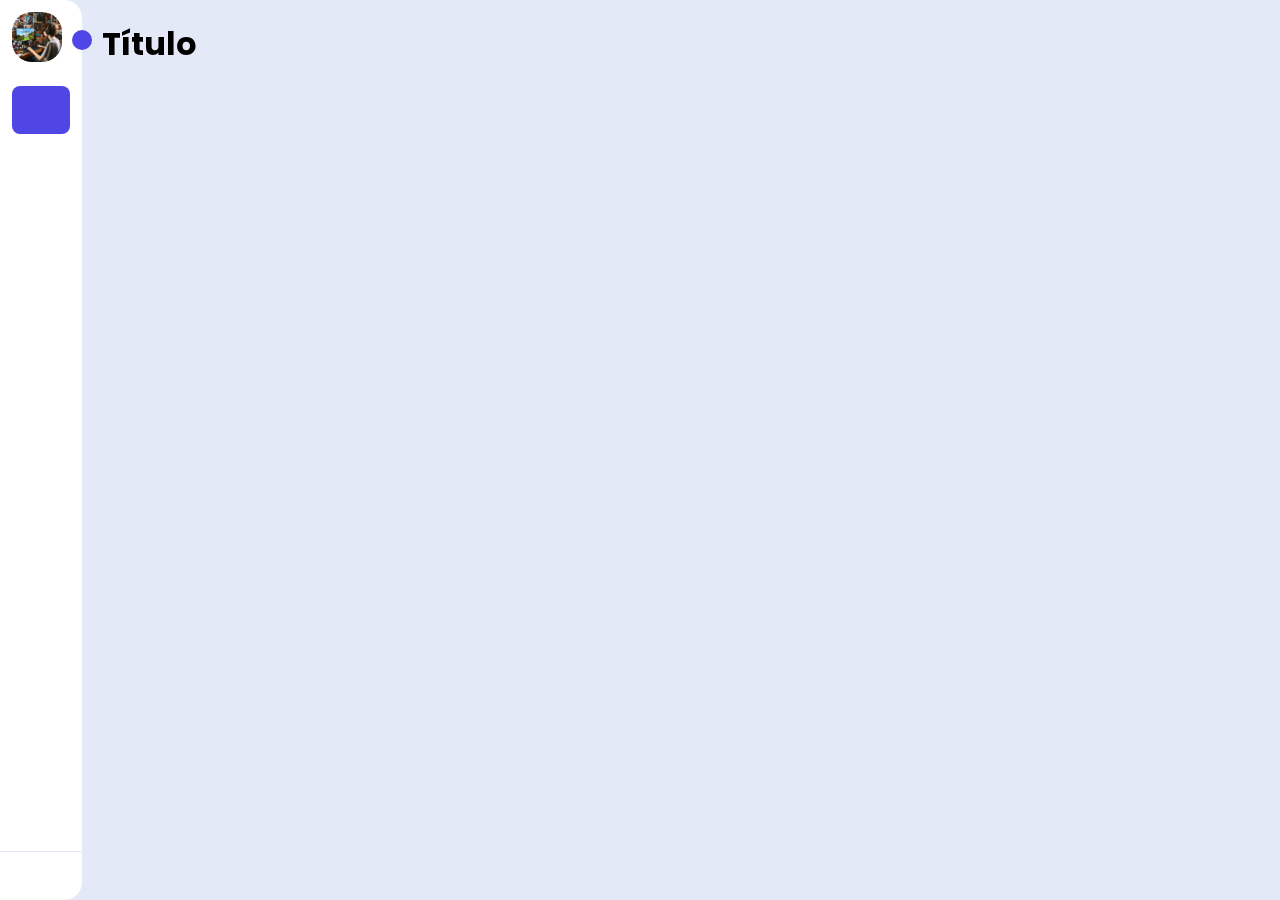
<file: index.html>
<!DOCTYPE html>
<html lang="pt-br">
<head>
    <meta charset="UTF-8">
    <meta name="viewport" content="width=device-width, initial-scale=1.0">
    <link rel="stylesheet" href="https://cdnjs.cloudflare.com/ajax/libs/font-awesome/6.5.1/css/all.min.css" integrity="sha512-DTOQO9RWCH3ppGqcWaEA1BIZOC6xxalwEsw9c2QQeAIftl+Vegovlnee1c9QX4TctnWMn13TZye+giMm8e2LwA==" crossorigin="anonymous" referrerpolicy="no-referrer" />
    <link rel="stylesheet" href="src/css/styles.css">
    <title>Sidebar</title>
</head>
<body>
    <nav id="sidebar">
        <div id="sidebar_content">
            <div id="user">
                <img src="src/images/avatar.jpg" id="user_avatar" alt="Avatar">
    
                <p id="user_infos">
                    <span class="item-description">
                        Angelo Silvano
                    </span>
                    <span class="item-description">
                       Estudante
                    </span>
                </p>
            </div>
    
            <ul id="side_items">
                <li class="side-item active">
                    <a href="#">
                        <i class="fa-solid fa-chart-line"></i>
                        <span class="item-description">
                            Dashboard
                        </span>
                    </a>
                </li>
    
                <li class="side-item">
                    <a href="#">
                        <i class="fa-solid fa-user"></i>
                        <span class="item-description">
                            Usuários
                        </span>
                    </a>
                </li>
    
                <li class="side-item">
                    <a href="#">
                        <i class="fa-solid fa-bell"></i>
                        <span class="item-description">
                            Notificações
                        </span>
                    </a>
                </li>
    
                <li class="side-item">
                    <a href="#">
                        <i class="fa-solid fa-box"></i>
                        <span class="item-description">
                            Produtos
                        </span>
                    </a>
                </li>
    
                <li class="side-item">
                    <a href="./photo_gallery.html">
                        <i class="fa-solid fa-image"></i>
                        <span class="item-description">
                            Imagens
                        </span>
                    </a>
                </li>
    
                <li class="side-item">
                    <a href="#">
                        <i class="fa-solid fa-gear"></i>
                        <span class="item-description">
                            Configurações
                        </span>
                    </a>
                </li>
            </ul>
    
            <button id="open_btn">
                <i id="open_btn_icon" class="fa-solid fa-chevron-right"></i>
            </button>
        </div>

        <div id="logout">
            <button id="logout_btn">
                <i class="fa-solid fa-right-from-bracket"></i>
                <span class="item-description">
                    Logout
                </span>
            </button>
        </div>
    </nav>

    <main>
        <h1>Título</h1>
    </main>
    <script src="src/javascript/script.js"></script>
</body>
</html>
</file>
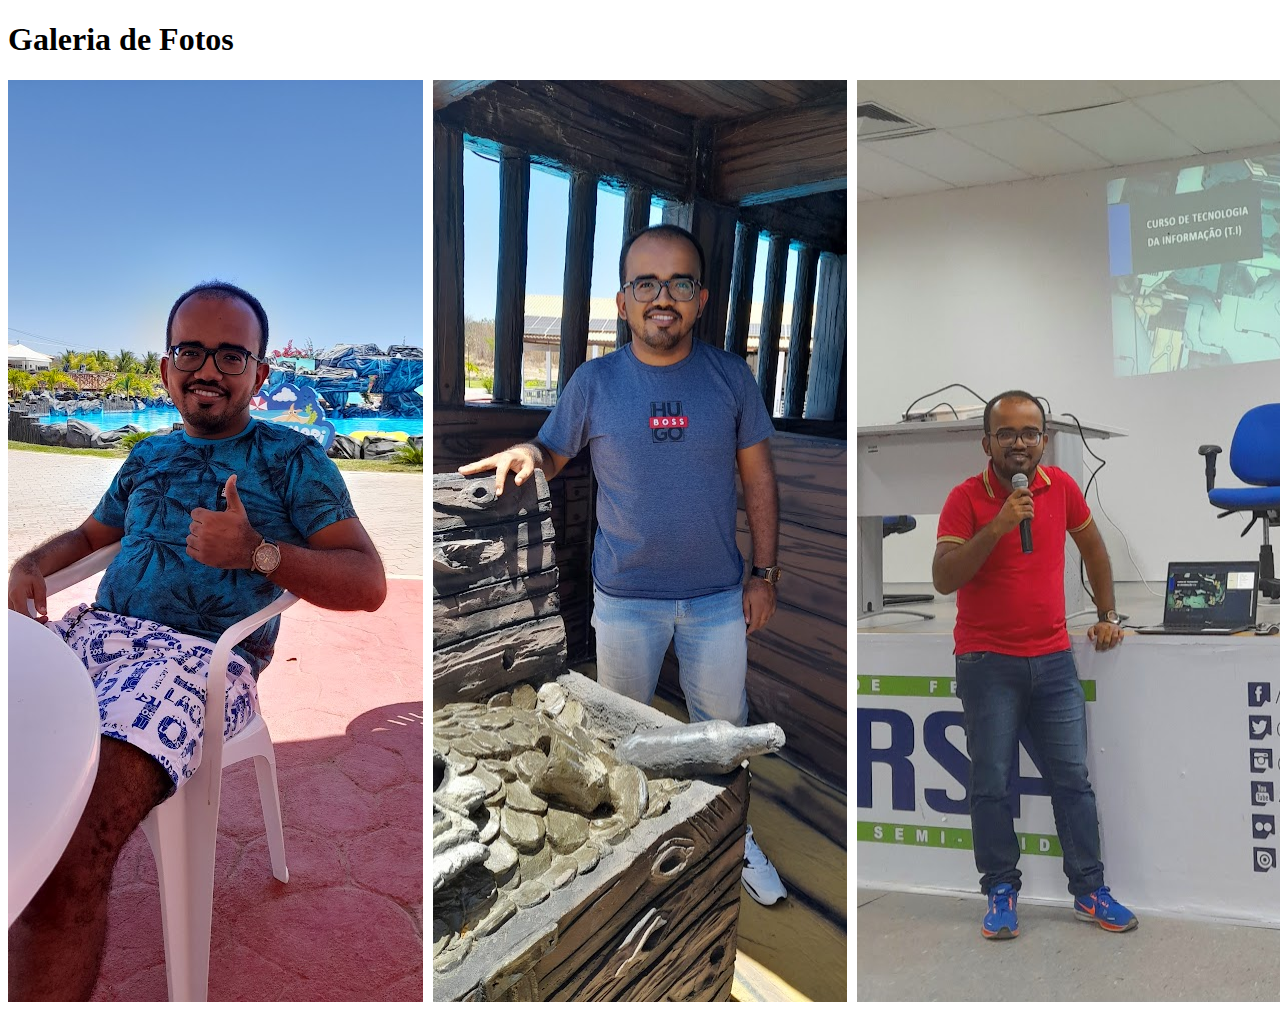
<file: photo_gallery.html>
<!-- photo_gallery.html -->
<!DOCTYPE html>
<html lang="pt-br">
<head>
    <meta charset="UTF-8">
    <meta name="viewport" content="width=device-width, initial-scale=1.0">
    <link rel="stylesheet" href="https://cdnjs.cloudflare.com/ajax/libs/font-awesome/6.5.1/css/all.min.css" integrity="sha512-DTOQO9RWCH3ppGqcWaEA1BIZOC6xxalwEsw9c2QQeAIftl+Vegovlnee1c9QX4TctnWMn13TZye+giMm8e2LwA==" crossorigin="anonymous" referrerpolicy="no-referrer" />
    <link rel="stylesheet" href="./src/css/photo_styles.css">
    <title>Galeria de Fotos</title>
</head>
<body>
    <h1>Galeria de Fotos</h1>
    
    <!-- Seção de fotos -->
    <section id="photo_gallery">
        <img src="./src/images/foto1.jpg" alt="Foto 1">
        <img src="./src/images/foto2.jpg" alt="Foto 2">
        <img src="./src/images/foto3.jpg" alt="Foto 3">
        <!-- Adicione mais imagens conforme necessário -->
    </section>

    <script src="src/javascript/script.js"></script>
</body>
</html>
</file>
<file: src/css/styles.css>
@import url('https://fonts.googleapis.com/css2?family=Poppins:ital,wght@0,100;0,200;0,300;0,400;0,500;0,600;0,700;0,800;0,900;1,100;1,200;1,300;1,400;1,500;1,600;1,700;1,800;1,900&display=swap');

* {
    margin: 0;
    padding: 0;
    box-sizing: border-box;
    font-family: 'Poppins', sans-serif;
}

body {
    display: flex;
    min-height: 100vh;
    background-color: #e3e9f7;
}

main {
    padding: 20px;
    position: fixed;
    z-index: 1;
    padding-left: calc(82px + 20px);
}

#sidebar {
    display: flex;
    flex-direction: column;
    justify-content: space-between;
    background-color: #ffffff;
    height: 100vh;
    border-radius: 0px 18px 18px 0px;
    position: relative;
    transition: all .5s;
    min-width: 82px;
    z-index: 2;
}

#sidebar_content {
    padding: 12px;
}

#user {
    display: flex;
    align-items: center;
    gap: 8px;
    margin-bottom: 24px;
}

#user_avatar {
    width: 50px;
    height: 50px;
    object-fit: cover;
    border-radius: 20px;
}

#user_infos {
    display: flex;
    flex-direction: column;
}

#user_infos span:last-child {
    color: #6b6b6b;
    font-size: 12px;
}

#side_items {
    display: flex;
    flex-direction: column;
    gap: 8px;
    list-style: none;
}

.side-item {
    border-radius: 8px;
    padding: 14px;
    cursor: pointer;
}

.side-item.active {
    background-color: #4f46e5;
}

.side-item:hover:not(.active),
#logout_btn:hover {
    background-color: #e3e9f7;
}

.side-item a {
    text-decoration: none;
    display: flex;
    align-items: center;
    justify-content: center;
    color: #0a0a0a;
}

.side-item.active a {
    color: #e3e9f7;
}

.side-item a i {
    display: flex;
    align-items: center;
    justify-content: center;
    width: 20px;
    height: 20px;
}

#logout {
    border-top: 1px solid #e3e9f7;
    padding: 12px;
}

#logout_btn {
    border: none;
    padding: 12px;
    font-size: 14px;
    display: flex;
    gap: 20px;
    align-items: center;
    border-radius: 8px;
    text-align: start;
    cursor: pointer;
    background-color: transparent;
}

#open_btn {
    position: absolute;
    top: 30px;
    right: -10px;
    background-color: #4f46e5;
    color: #e3e9f7;
    border-radius: 100%;
    width: 20px;
    height: 20px;
    border: none;
    cursor: pointer;
}

#open_btn_icon {
    transition: transform .3s ease;
}

.open-sidebar #open_btn_icon {
    transform: rotate(180deg);
}

.item-description {
    width: 0px;
    overflow: hidden;
    white-space: nowrap;
    text-overflow: ellipsis;
    font-size: 14px;
    transition: width .6s;
    height: 0px;
}

#sidebar.open-sidebar {
    min-width: 15%;
}

#sidebar.open-sidebar .item-description {
    width: 150px;
    height: auto;
}

#sidebar.open-sidebar .side-item a {
    justify-content: flex-start;
    gap: 14px;
}
</file>
<file: src/css/photo_styles.css>
/* photo_styles.css */

#photo_gallery {
    display: flex;
    flex-direction: row; /* Ajuste para exibir as imagens em linha */
    gap: 10px;
}

.photo_container {
    flex: 1; /* Cada contêiner ocupa a mesma quantidade de espaço disponível */
    max-width: 33.33%; /* Define a largura máxima para garantir que três fotos caibam em uma linha */
}

.photo_container img {
    width: 100%; /* As imagens ocuparão a largura total do contêiner */
    height: auto; /* Mantém a proporção original da imagem */
    border-radius: 5px; /* Adiciona bordas arredondadas às imagens (opcional) */
}

/* Ajustes para dispositivos móveis */
@media (max-width: 767px) {
    #photo_gallery {
        flex-wrap: wrap; /* Ajusta para que as imagens se movam para a próxima linha em telas menores */
    }

    .photo_container {
        max-width: 100%; /* Em telas menores, cada contêiner ocupa 100% da largura */
    }
}
</file>
